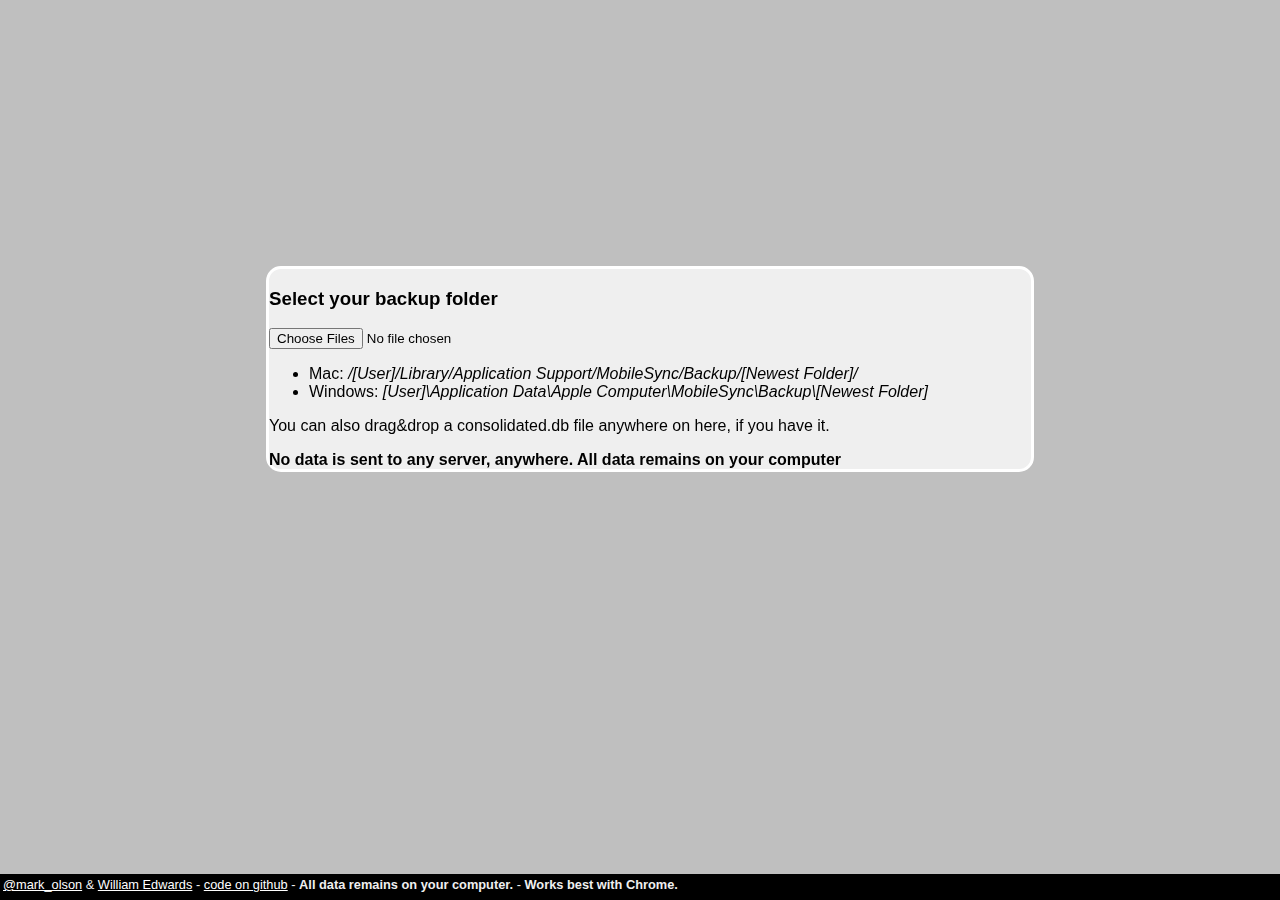
<file: index.html>
<html>
	<head>
		<title>Plot your iPhone Tracking Data on Google maps</title>
		<link rel="stylesheet" href="2.css" type="text/css" media="screen" /> 
		<script src="http://ajax.aspnetcdn.com/ajax/jQuery/jquery-1.5.2.min.js" type="text/javascript"></script>
		<script src="plist.js" type="text/javascript"></script>
		<script src="sql.js" type="text/javascript"></script>
		<script src="pack.js" type="text/javascript"></script>
		 <script src="http://maps.google.com/maps/api/js?sensor=false" type="text/javascript"></script>
		<script type="text/javascript">

		  var _gaq = _gaq || [];
		  _gaq.push(['_setAccount', 'UA-22971528-1']);
		  _gaq.push(['_trackPageview']);

		  (function() {
		    var ga = document.createElement('script'); ga.type = 'text/javascript'; ga.async = true;
		    ga.src = ('https:' == document.location.protocol ? 'https://ssl' : 'http://www') + '.google-analytics.com/ga.js';
		    var s = document.getElementsByTagName('script')[0]; s.parentNode.insertBefore(ga, s);
		  })();

		</script>
	</head>
	
	<body>	
	<div id="airlock">
		<div class="o" id="map_canvas"></div>
	</div>
	<div id="infos">
	<div class="box" id="instructions_and_stuff">
			<span id="chrome">
			<h3>Select your backup folder</h3><input type="file"  multiple="true" webkitdirectory directory multiple mozdirectory id="fileselector"> 
			<p><ul>
                <li>Mac: <em>/[User]/Library/Application Support/MobileSync/Backup/[Newest Folder]/</em></li>
                <li>Windows: <em>[User]\Application Data\Apple Computer\MobileSync\Backup\[Newest Folder]</em></li>
 			</ul>
			</span>
			<p>You can also drag&drop a consolidated.db file anywhere on here, if you have it.</p>
			<b>No data is sent to any server, anywhere. All data remains on your computer</b>
	</div>
	<div class="box" style="display: none;" id="wait">This should take, at most, a few seconds. If it takes longer than that, it didn't work for some reason or another. Check out the <a href="https://github.com/markolson/js-sqlite-map-thing/issues">issues on github</a> and see if it's a known problem with your osx/browser/technique.</div>
	</div>
	<div id="footer"><a href="https://github.com/markolson">@mark_olson</a> & <a href="https://github.com/williame">William Edwards</a>
		&dash; <a href="http://markolson.github.com/js-sqlite-map-thing/">code on github</a>
		&dash; <b>All data remains on your computer.</b>
		&dash; <b>Works best with Chrome.</b>
	</div>
	
	<script type="text/javascript">	
	$(function(){ 
		if (window.File && window.FileReader && window.FileList && window.Blob) { } else {
		 alert("This probably won't work for you (try chrome), but you're still free to try.");
		}
		
	   var latlng = new google.maps.LatLng(50, -50);
	    var myOptions = {
	      zoom: 3,
	      center: latlng,
	      mapTypeId: google.maps.MapTypeId.ROADMAP
	    };
	    GOOG_map = new google.maps.Map(document.getElementById('map_canvas'), myOptions);
	    
		$.strPad = function(i,l,s) {
			var o = i.toString();
			if (!s) { s = '0'; }
			while (o.length < l) {
				o = s + o;
			}
			return o;
		};

		SQR = new Sqlite3Reader();
		PACK = new JSPack();

		$('#fileselector').change(function(e) {
			i = this.files;
			handleFileSelect(i);
		});

		$(document).bind('sqlready', function(e) {
			data = SQR.read_table('CellLocation');
			$('#wait').hide();
			$('#map_canvas').removeClass('o');

			var latlngbounds = new google.maps.LatLngBounds( );
			$.each(data, function(i,row) { 
				if(row[5] < 0.01 && row[5] > -0.01 && row[6] < 0.01 && row[6] < 0.01) { return }
				var myLatLng = new google.maps.LatLng(row[5], row[6]);
				latlngbounds.extend( myLatLng );
				var image = 'beachflag.png';
				var beachMarker = new google.maps.Marker({
			      position: myLatLng,
			      map: GOOG_map
			  });
			
			})
			GOOG_map.fitBounds (latlngbounds);
		})

		function handleFileDrop(evt) {
		    evt.stopPropagation();
		    evt.preventDefault();
		    var files = evt.dataTransfer.files; // FileList object.
		    handleFileSelect(files);
		}

		function handleDragOver(evt) {
			evt.stopPropagation();
			evt.preventDefault();		
		}

		document.addEventListener('dragover', handleDragOver, false);
	 	document.addEventListener('drop', handleFileDrop, false);

		function handleFileSelect(input) {
		    $('#wait, #instructions_and_stuff').toggle();
		    var files = [];
		    for(var i = 0, f; f = input[i]; i++) {
		        files[f.name] = f;
		    }
		    if("consolidated.db" in files) {
		        var db = new FileReader();
		        db.onload = SQR.loadfile(db);
		        db.onerror = function(e) { error("There was an error while reading the consolidated.db file") }
		        db.readAsBinaryString(files["consolidated.db"]);
		    } else if(("Manifest.mbdb" in files) && ("Manifest.mbdx" in files)) {
		        var mbdb = new FileReader();
		        mbdb.onload = load_mbdb(mbdb, files);
		        mbdb.onerror = function(e) { error("There was an error while reading the files") }
		        mbdb.readAsBinaryString(files["Manifest.mbdb"]);
		    } else {
				error("No suitable file could be found. You should be adding either a file called <em>consolidated.db</em> or a folder with the files <em>Manifest.mbdb</em> and <em>Manifest.mbdx</em>")
		    }
		}

		function error(m) {
			$('#wait').html(m);
		}
	});
	function lilog(t) {
		//$('#list').append($('<li />', {text: t}));
	}
	</script>
	</body>	
</html>
</file>
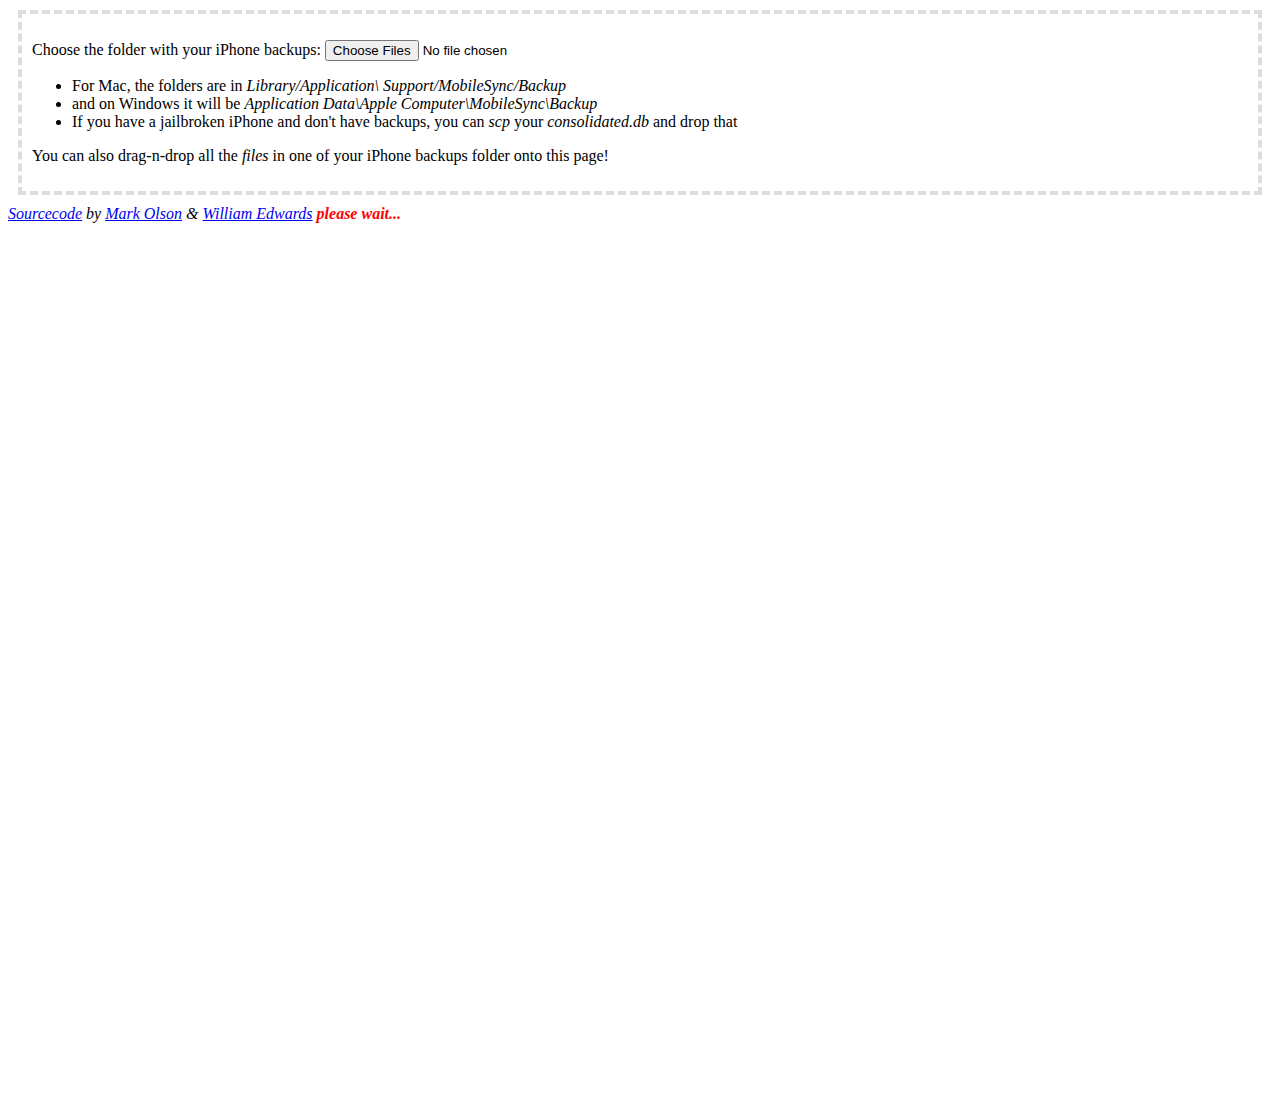
<file: old.html>
<html>
	<head>
		<title>Plot your iPhone tracking data on Google maps</title>
		<link rel="stylesheet" href="i.css" type="text/css" media="screen" /> 
		<script src="http://ajax.aspnetcdn.com/ajax/jQuery/jquery-1.5.2.min.js" type="text/javascript"></script>
		<script src="plist.js" type="text/javascript"></script>
		<script src="sql.js" type="text/javascript"></script>
		<script src="pack.js" type="text/javascript"></script>
		 <script src="http://maps.google.com/maps/api/js?sensor=false" type="text/javascript"></script>
		<script type="text/javascript">

		  var _gaq = _gaq || [];
		  _gaq.push(['_setAccount', 'UA-22971528-1']);
		  _gaq.push(['_trackPageview']);

		  (function() {
		    var ga = document.createElement('script'); ga.type = 'text/javascript'; ga.async = true;
		    ga.src = ('https:' == document.location.protocol ? 'https://ssl' : 'http://www') + '.google-analytics.com/ga.js';
		    var s = document.getElementsByTagName('script')[0]; s.parentNode.insertBefore(ga, s);
		  })();

		</script>
	</head>
	<body style="font-family: sans serif;">
	    <div id="selector" style="padding: 10px; margin: 10px; border: 4px #ddd dashed;">
			<p>Choose the folder with your iPhone backups: <input type="file"  multiple="true" webkitdirectory directory multiple mozdirectory id="fileselector"> 
			<p><ul>
                <li>For Mac, the folders are in <em>Library/Application\ Support/MobileSync/Backup</em></li>
                <li>and on Windows it will be <em>Application Data\Apple Computer\MobileSync\Backup</em></li>
                <li>If you have a jailbroken iPhone and don't have backups, you can <em>scp</em> your <em>consolidated.db</em> and drop that</li>
			</ul>
			<p>You can also drag-n-drop all the <i>files</i> in one of your iPhone backups folder onto this page!
			</div>
		</div>
		<em><a href="https://github.com/markolson/js-sqlite-map-thing/tree/gh-pages">Sourcecode</a> by <em><a href="https://github.com/markolson">Mark Olson</a> &amp; <a href="https://github.com/williame">William Edwards</a></em>
		<blink id="wait" style="color: red;"><b>please wait...</b></blink><br/>
	    <table height="100%" width="100%">
		<tr><td><div id="map_canvas" style="width:100%; height:100%;"/>
            <!-- (MCC INTEGER, MNC INTEGER, LAC INTEGER, CI INTEGER, Timestamp FLOAT, Latitude FLOAT, Longitude FLOAT, HorizontalAccuracy FLOAT, Altitude FLOAT, VerticalAccuracy FLOAT, Speed FLOAT, Course FLOAT, Confidence INTEGER 
            <table>
                <thead>
                    <tr>
                        <th>MCC</th><th>MNC</th><th>LAC</th><th>CI</th><th>Timestamp</th>
                        <th>Latitude</th><th>Longitude</th><th>HorizontalAccuracy</th>
                        <th>Altitude</th><th>VerticalAccuracy</th>
                        <th>Course</th><th>Confidence</th>
                    </tr>
                </thead>
                <tbody>
                
                </tbody>
            </table>-->
        </tr></table>
		
	<script type="text/javascript">
	$(function(){ 
	   var latlng = new google.maps.LatLng(50, -50);
	    var myOptions = {
	      zoom: 3,
	      center: latlng,
	      mapTypeId: google.maps.MapTypeId.ROADMAP
	    };
	    GOOG_map = new google.maps.Map(document.getElementById('map_canvas'), myOptions);
	    $('#wait').hide();
	})
	
	$.strPad = function(i,l,s) {
		var o = i.toString();
		if (!s) { s = '0'; }
		while (o.length < l) {
			o = s + o;
		}
		return o;
	};
	
	SQR = new Sqlite3Reader();
	PACK = new JSPack();
	
	$('#fileselector').change(function(e) {
		i = this.files;
		handleFileSelect(i);
	});
	
	$(document).bind('sqlready', function(e) {
		$('#selector').hide();
		$('#map_canvas').show();		
		lilog('sql ready')
		data = SQR.read_table('CellLocation');
		
		var latlngbounds = new google.maps.LatLngBounds( );
		$.each(data, function(i,row) { 
			if(row[5] < 0.01 && row[5] > -0.01 && row[6] < 0.01 && row[6] < 0.01) { lilog('skipping 0,0'); return }
			var myLatLng = new google.maps.LatLng(row[5], row[6]);
			latlngbounds.extend( myLatLng );
			var image = 'beachflag.png';
			var beachMarker = new google.maps.Marker({
		      position: myLatLng,
		      map: GOOG_map
		  });
		
			//console.log(row)
			//var cells = $.map(row, function(cell) { return '<td>' + cell + '</td>' }).join('');
			
			//var r = $('<tr>').html(cells);
			//$('tbody').append(r)

		})
		lilog('centering')
		GOOG_map.fitBounds (latlngbounds);
		$('#wait').hide();
	})
	
	function handleFileDrop(evt) {
	    evt.stopPropagation();
	    evt.preventDefault();
	    $('#wait').show();
	    var files = evt.dataTransfer.files; // FileList object.
	    handleFileSelect(files);
	}
	
	function handleDragOver(evt) {
		evt.stopPropagation();
		evt.preventDefault();		
	}
		
	var dropZone = document; //.getElementById('drop_zone');
	dropZone.addEventListener('dragover', handleDragOver, false);
 	dropZone.addEventListener('drop', handleFileDrop, false);
	
	function handleFileSelect(input) {
	    var files = [];
	    lilog('processing files...');
	    for(var i = 0, f; f = input[i]; i++) {
	        files[f.name] = f;
	    }
	    if("consolidated.db" in files) {
	        lilog("consolidated.db found");
	        var db = new FileReader();
	        db.onload = SQR.loadfile(db);
	        db.onerror = function(e) { alert(e) }
	        db.readAsBinaryString(files["consolidated.db"]);
	    } else if(("Manifest.mbdb" in files) && ("Manifest.mbdx" in files)) {
	        lilog('manifest found')
	        var mbdb = new FileReader();
	        mbdb.onload = load_mbdb(mbdb, files);
	        mbdb.onerror = function(e) { alert(e) }
	        mbdb.readAsBinaryString(files["Manifest.mbdb"]);
	    } else {
	        lilog('no manifest found!');
	    }
	}
	
	function lilog(t) {
		//$('#list').append($('<li />', {text: t}));
	}
	</script>
	</body>
</html>
</file>
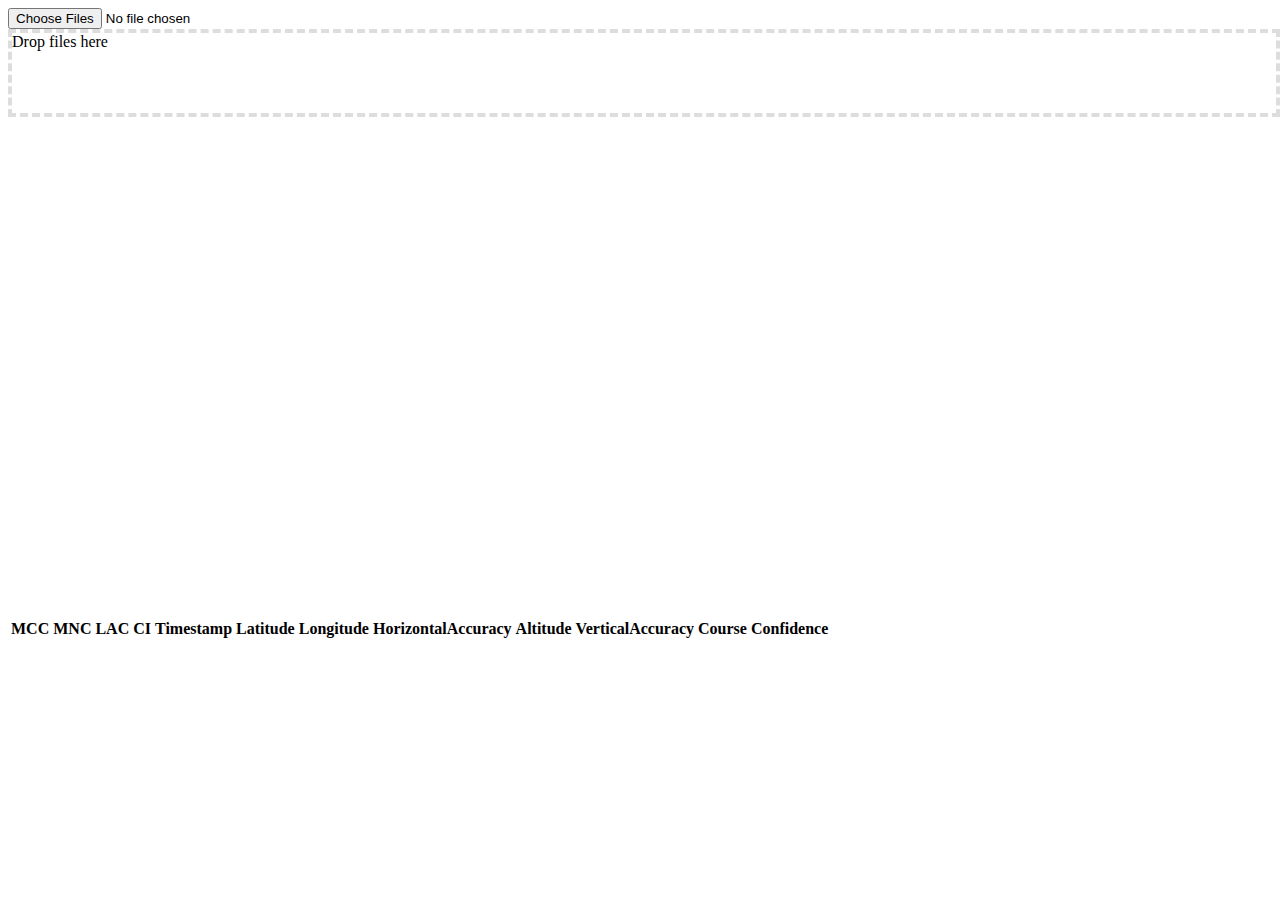
<file: public/test.html>
<html>
	<head>
		<title>ok hi</title>
		<link rel="stylesheet" href="i.css" type="text/css" media="screen" /> 
		<script src="http://ajax.aspnetcdn.com/ajax/jQuery/jquery-1.5.2.min.js" type="text/javascript"></script>
		<script src="plist.js" type="text/javascript"></script>
		<script src="sql.js" type="text/javascript"></script>
		<script src="pack.js" type="text/javascript"></script>
		<!--<script src="http://maps.google.com/maps?file=api&amp;v=2&amp;sensor=false&amp;key=ABQIAAAACxmoCW9SCCej9E7k_D1pRBS7VR8MD1GvGPhRm2O6ZBoEGcntTBSl5BN1Xd0Kf04AKAe14dQ-3BYZ4Q" type="text/javascript"></script>-->
		 <script src="http://maps.google.com/maps/api/js?sensor=false" type="text/javascript"></script>
	</head>
		<div id="selector">
			<input type="file" webkitdirectory directory multiple mozdirectory id="fileselector"> 
			<div id="drop_zone" style="height: 80px; width: 100%; border: 4px #ddd dashed;">Drop files here</div>
		</div>
		<div id="map_canvas" style="width: 100%; height: 500px"></div>
		<!-- (MCC INTEGER, MNC INTEGER, LAC INTEGER, CI INTEGER, Timestamp FLOAT, Latitude FLOAT, Longitude FLOAT, HorizontalAccuracy FLOAT, Altitude FLOAT, VerticalAccuracy FLOAT, Speed FLOAT, Course FLOAT, Confidence INTEGER -->
		<table>
			<thead>
				<tr>
					<th>MCC</th><th>MNC</th><th>LAC</th><th>CI</th><th>Timestamp</th>
					<th>Latitude</th><th>Longitude</th><th>HorizontalAccuracy</th>
					<th>Altitude</th><th>VerticalAccuracy</th>
					<th>Course</th><th>Confidence</th>
				</tr>
			</thead>
			<tbody>
			
			</tbody>
		</table>
		<ul id="list"></ul>
	<body>
		
	<script type="text/javascript">
	$(function(){ 
	   var latlng = new google.maps.LatLng(50, -50);
	    var myOptions = {
	      zoom: 3,
	      center: latlng,
	      mapTypeId: google.maps.MapTypeId.ROADMAP
	    };
	    GOOG_map = new google.maps.Map(document.getElementById("map_canvas"), myOptions);    
	})
	
	$.strPad = function(i,l,s) {
		var o = i.toString();
		if (!s) { s = '0'; }
		while (o.length < l) {
			o = s + o;
		}
		return o;
	};
	
	SQR = new Sqlite3Reader();
	PACK = new JSPack();
	
	$('#fileselector').change(function(e) {
		i = this.files;
		handleFileSelect(i)
	});
	
	$(document).bind('sqlready', function(e) {
		data = SQR.read_table('CellLocation');
		$.each(data, function(i,row) { 
			var myLatLng = new google.maps.LatLng(row[5], row[6]);
			var image = 'beachflag.png';
			var beachMarker = new google.maps.Marker({
		      position: myLatLng,
		      map: GOOG_map
		  });
			//console.log(row)
			//var cells = $.map(row, function(cell) { return '<td>' + cell + '</td>' }).join('');
			
			//var r = $('<tr>').html(cells);
			//$('tbody').append(r)

		})
	})
	
	function handleFileDrop(evt) {
	    evt.stopPropagation();
	    evt.preventDefault();

	    var files = evt.dataTransfer.files; // FileList object.
		console.log(files)
		handleFileSelect(files);
	  }
	
	
	function handleDragOver(evt) {
		evt.stopPropagation();
		evt.preventDefault();
	}
	var dropZone = document.getElementById('drop_zone');
	dropZone.addEventListener('dragover', handleDragOver, false);
 	dropZone.addEventListener('drop', handleFileDrop, false);
	
	function handleFileSelect(input) {
	    var files = []
	    for(var i = 0, f; f = input[i]; i++) {
	        files[f.name] = f;
		}
	    if(("Manifest.mbdb" in files) && ("Manifest.mbdx" in files)) {
	        lilog('manifest found')
	        var mbdb = new FileReader();
	        mbdb.onload = load_mbdb(mbdb, files);
			mbdb.onerror = function(e) { alert(e) }
	        mbdb.readAsBinaryString(files["Manifest.mbdb"]);
	    } else {
	    	lilog('no manifest found!');
	    }
	}
	

	
	function lilog(t) {
		$('#list').append($('<li />', {text: t}));
	}
	</script>
	</body>
</html>
</file>
<file: 2.css>
td {
	font-size: 0.8em;
}
body {
	font-family: sans-serif;
	margin: 0px;
	padding: 0px;
}
#airlock {
	width: 100%;
	height: 100%;
}

.o {
	
	background-color: #000;
	filter:alpha(opacity=25);
	-moz-opacity: 0.25;
	opacity: 0.25;
}
a { 
	color: #000;
	text-decoration: underline;
}

#map_canvas { 
	width: 100%;
	height: 100%;
}

#infos {
	margin-top: 20%;
	margin-left: 20%;
	margin-right: 20%;
	
	width: 60%;
	z-index: 100;
	position: fixed;
	padding: 10px;
	top: 0px;
	left: 0px;
}

.box { 
	background-color: #efefef;
	border: 3px solid #fff;
	-moz-border-radius: 15px;
	border-radius: 15px;
	color: #000;
	
}

#instructions_and_stuff {
	height: 30%;
}
#wait { 
	padding: 5px;
}

#footer {
	background-color: #000;
	font-size: 0.8em;
	position: fixed;
    height: 20px;
	padding: 3px;
    width: 100%;
    bottom: 0;
	color: #efefef;
}

#footer a { 
	color: #fff;
}
</file>
<file: i.css>
td {
	font-size: 0.8em;
}
</file>
<file: public/i.css>
td {
	font-size: 0.8em;
}
</file>
